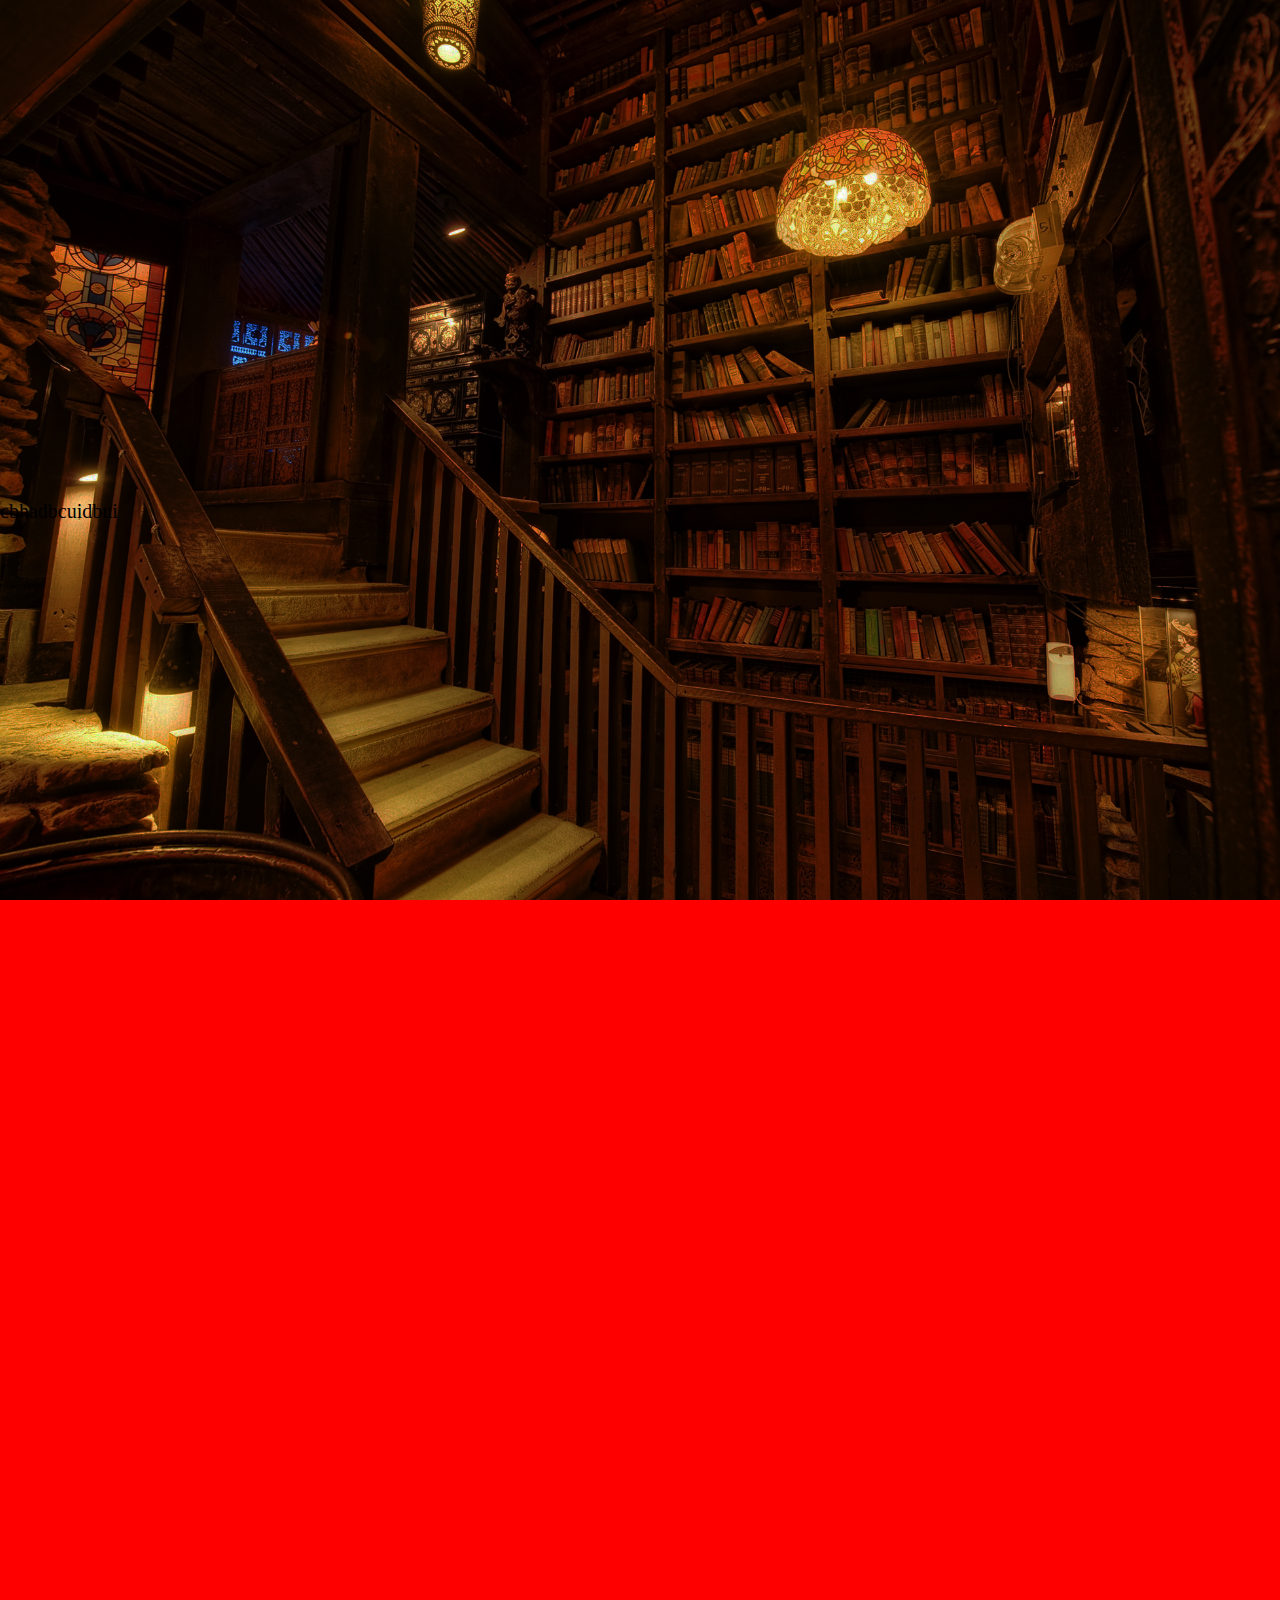
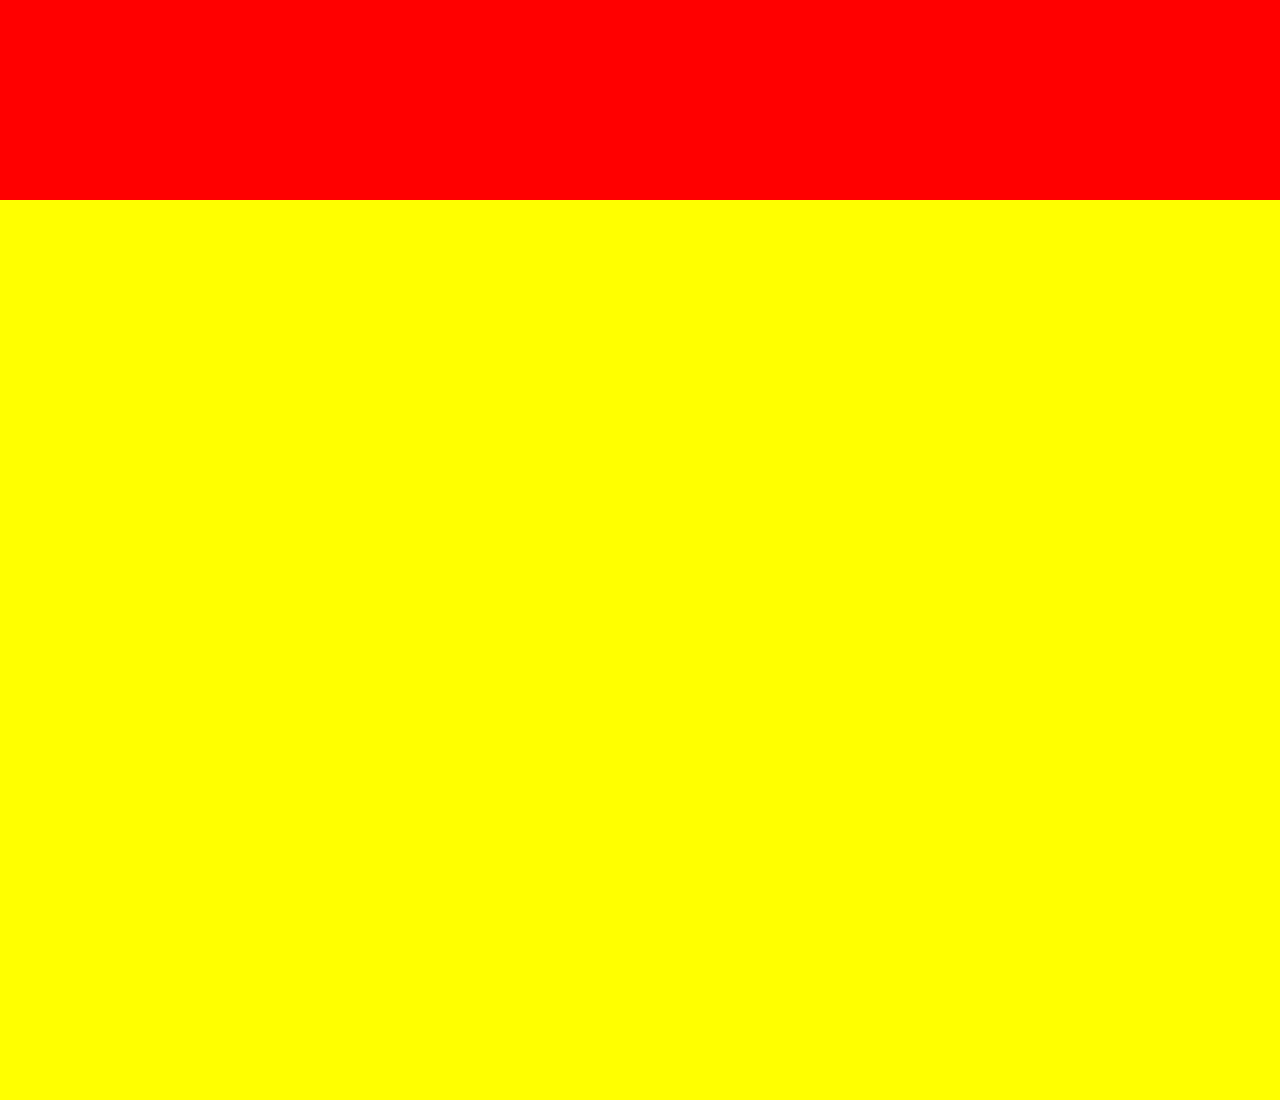
<file: shiyan.html>
<!DOCTYPE html>
<html>
<head>
	<title></title>
	<meta charset="utf-8">
	<meta name="viewport" content="width=device-width,initial-scale=1,maximum-scale=1,minimum-scale=1">
	<style type="text/css">
		*{
			margin:0;
			padding:0;
		}
		html,body{
			height:100%;
			width:100%;
		}
		.first{
			width:100%;
			height:100%;
			background:url(./image/hero-bg.jpg) no-repeat center center fixed;
			-webkit-background-size: cover !important;
    -moz-background-size: cover !important;
			background-size:cover !important;
			position:relative;
		}
		.second{
			width:100%;
			height:100%;
			background:red;
		}
		.third{
			width:100%;
			height:100%;
			background:yellow;
		}
		p{
			position:relative;
			top:500px;
			font-size:20px;
		}
	</style>
</head>
<body>
<div class="first">
	<p>cbhadbcuidbui</p>
</div>
<div class="second"></div>
<div class="third"></div>
</body>
</html>
</file>
